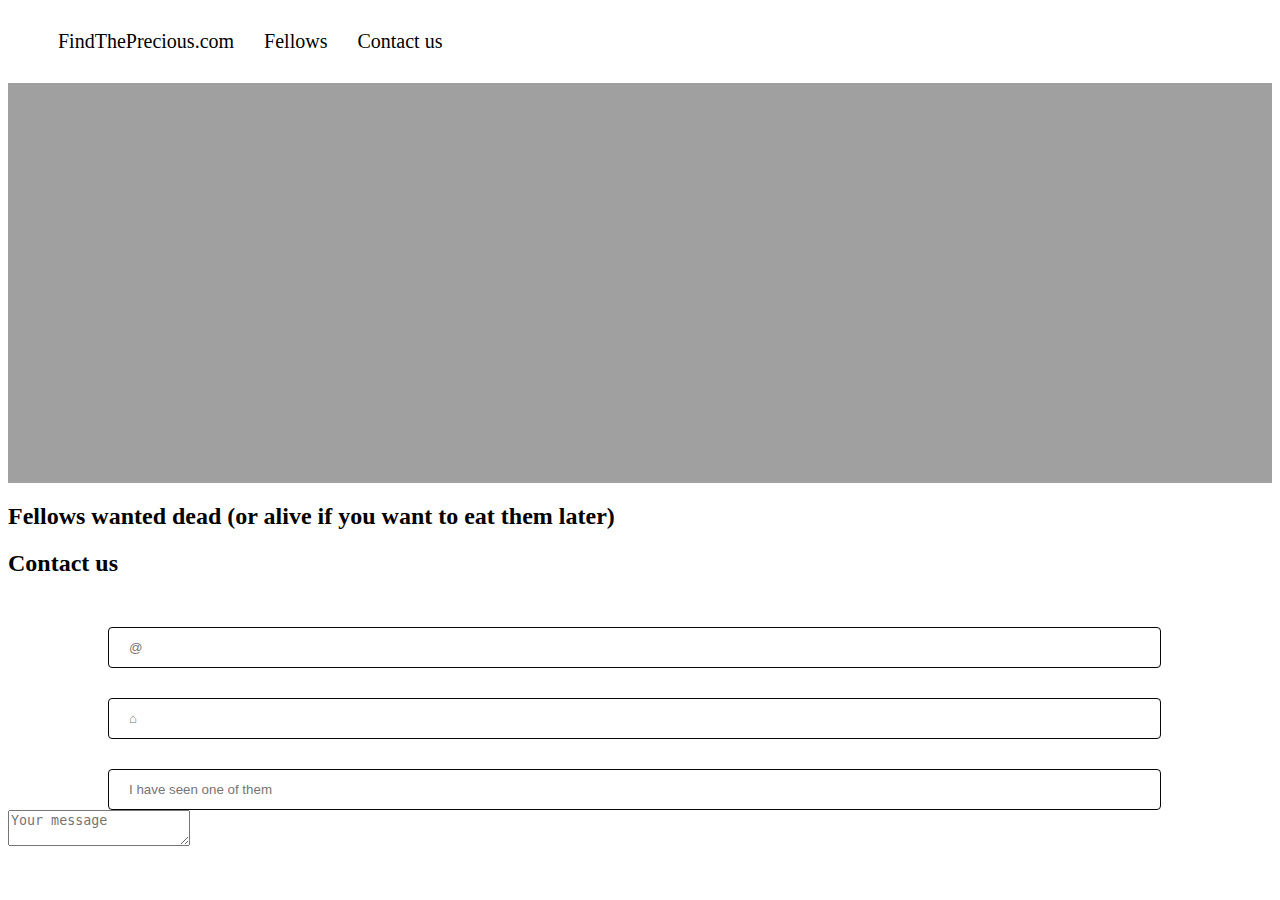
<file: index1-html.html>
<!DOCTYPE html>

<html lang="en">

    <head>

        <meta charset="UTF-8">

        <title>Find the precious!</title>

        <link rel="stylesheet" href="style.css">

    </head>

    <body>

        <nav>

            <ul>

                <li>FindThePrecious.com</li>

                <li>Fellows</li>

                <li>Contact us</li>

            </ul>

        </nav>

        <section>

            <div class="carousel"></div>

        </section>

        <section>

            <h2>Fellows wanted dead (or alive if you want to eat them later)</h2>

        </section>

        <section>

            <article></article>

            <article></article>

            <article></article>         

        </section>

        <form>

            <h2>Contact us</h2>

            <input type="email" placeholder="@">

            <input type="text" placeholder="&#8962;">

            <input type="text" placeholder="I have seen one of them">

            <textarea placeholder="Your message"></textarea>

        </form>

    </body>

</html>
</file>
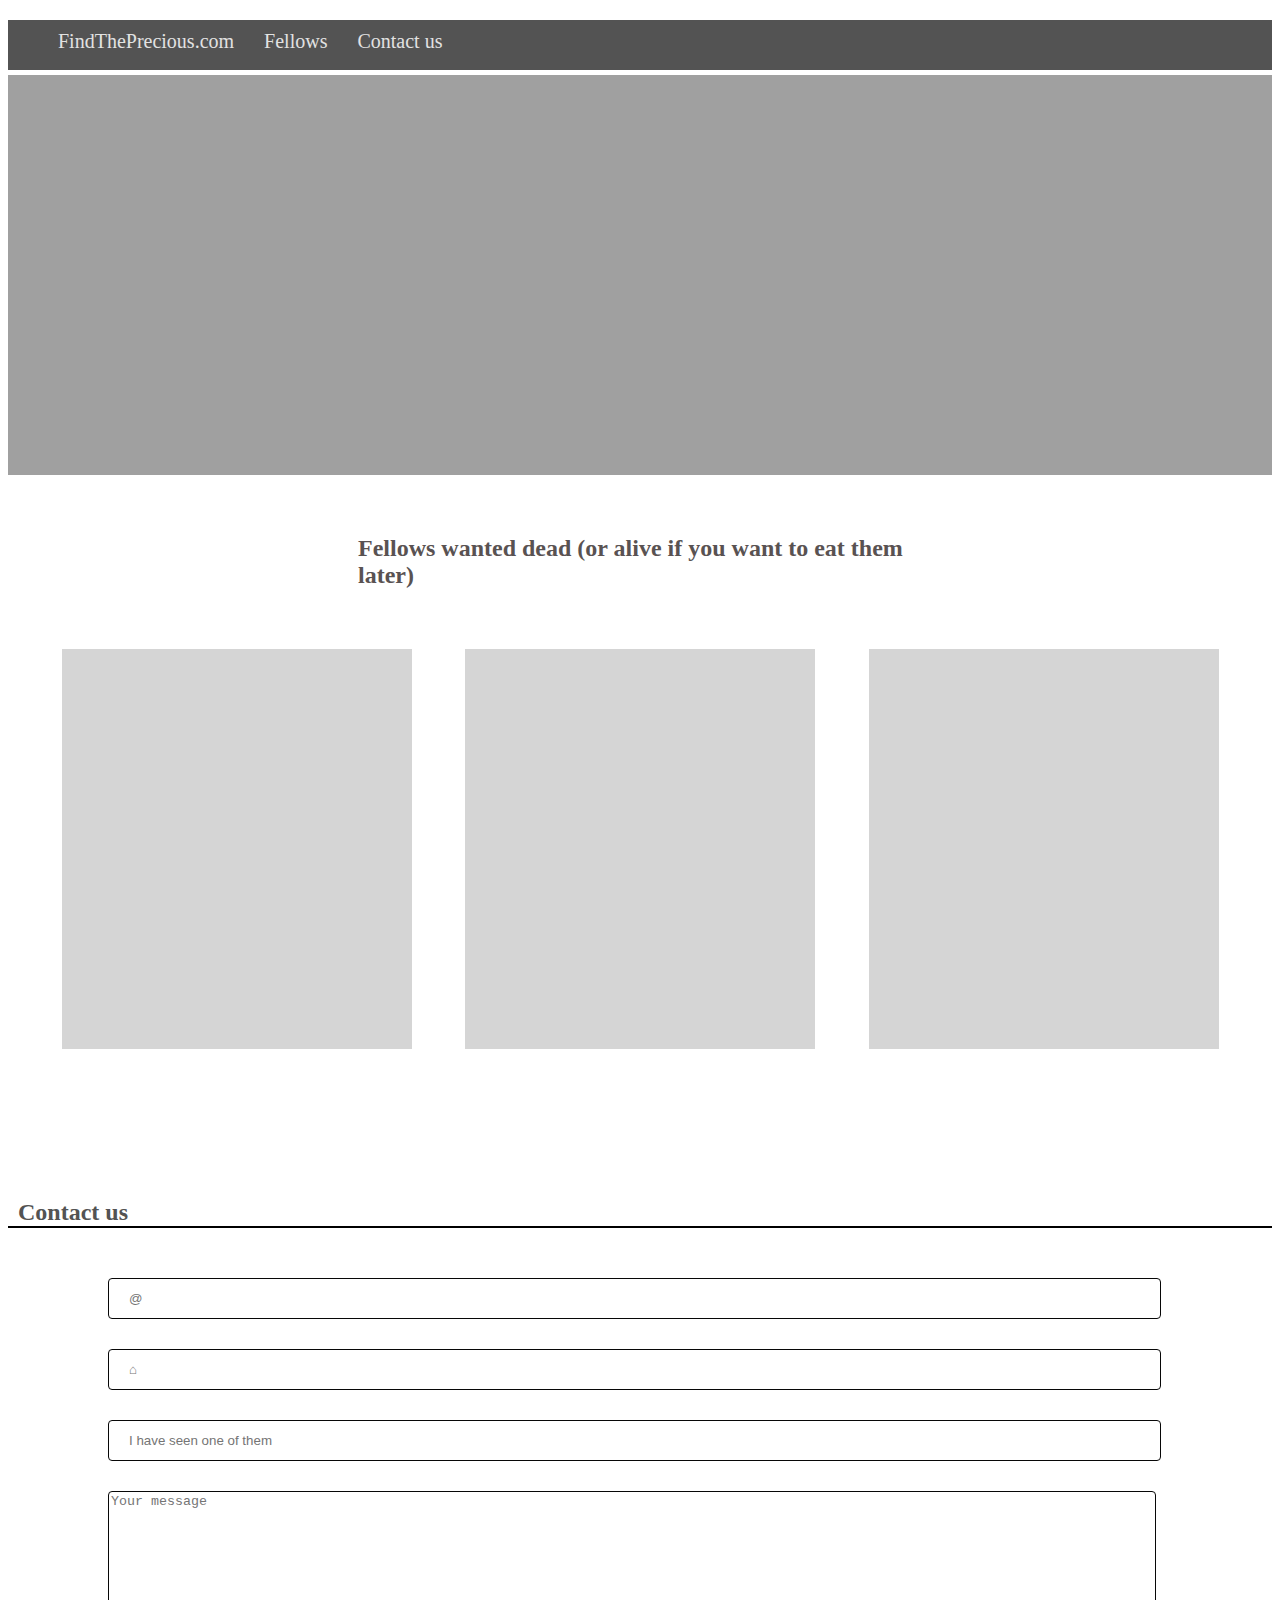
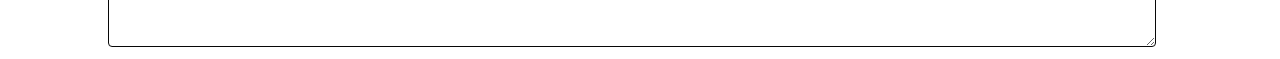
<file: index1.html>
<!DOCTYPE html>
<html lang="en">
  <head>
    <meta charset="UTF-8" />
    <title>Find the precious!</title>
    <link rel="stylesheet" href="style.css" />

    <div class="navigator">
      <ul>
        <li>FindThePrecious.com</li>
        <li>Fellows</li>
        <li>Contact us</li>
      </ul>
    </div>
  </head>
  <body>
    <section>
      <div class="carousel"></div>
    </section>
    <section class="titre">
      <h2>Fellows wanted dead (or alive if you want to eat them later)</h2>
    </section>

    <section class="texte">
      <article class="block1"></article>
      <article class="block2"></article>
      <article class="block3"></article>
    </section>
    <form>
      <h2 class="contact">Contact us</h2>
      <input type="email" placeholder="@" />
      <input type="text" placeholder="&#8962;" />
      <input type="text" placeholder="I have seen one of them" />
      <textarea class="msg" placeholder="Your message"></textarea>
    </form>
  </body>
</html>
</file>
<file: style.css>
.navigator {
  background-color: #535353;
  color: #e2e2e2;
  display: block;
  height: 50px;
  margin-bottom: 5px;
}
ul {
  display: flex;
  font-size: 20px;
}
ul li {
  list-style: none;
  padding: 10px 20px 10px 10px;
}
.carousel {
  display:block;
  height: 400px;
  background-color: #a0a0a0;
}
.titre {
  display: flex;
  background-color: #ffffff;
  margin: 40px 350px 40px;
  color: #595252;
}
.texte {
  display: flex;
  justify-content: space-evenly;
}

.block1 {
  width: 350px;
  height: 400px;
  background-color: #d5d5d5;
}

.block2 {
  width: 350px;
  height: 400px;
  background-color: #d5d5d5;
}

.block3 {
  width: 350px;
  height: 400px;
  background-color: #d5d5d5;
}

.contact {
  margin-top: 150px;
    border-bottom: solid;
    border-width: 2px;
    border-color:black red;
    padding:0 10px;
    color:#535353;
}

input[type="text"] {
  background-color: #ffffff;
  color: rgb(155, 155, 155);
  padding: 12px 20px;
  border: 1px solid rgb(7, 7, 7);
  border-radius: 4px;
  cursor: pointer;
  margin-top: 30px;
  margin-left: 100px;
  width: 80%;
}

input[type="email"] {
  background-color: #ffffff;
  color: rgb(155, 155, 155);
  padding: 12px 20px;
  border: 1px solid rgb(7, 7, 7);
  border-radius: 4px;
  cursor: pointer;
  margin-top: 30px;
  margin-left: 100px;
  width: 80%;
}

.msg {
  background-color: #ffffff;
  color: rgb(155, 155, 155);
  border: 1px solid rgb(7, 7, 7);
  border-radius: 4px;
  cursor: pointer;
  margin-top: 30px;
  margin-left: 100px;
  width: 82.4%;
  height: 150px;
}
</file>
